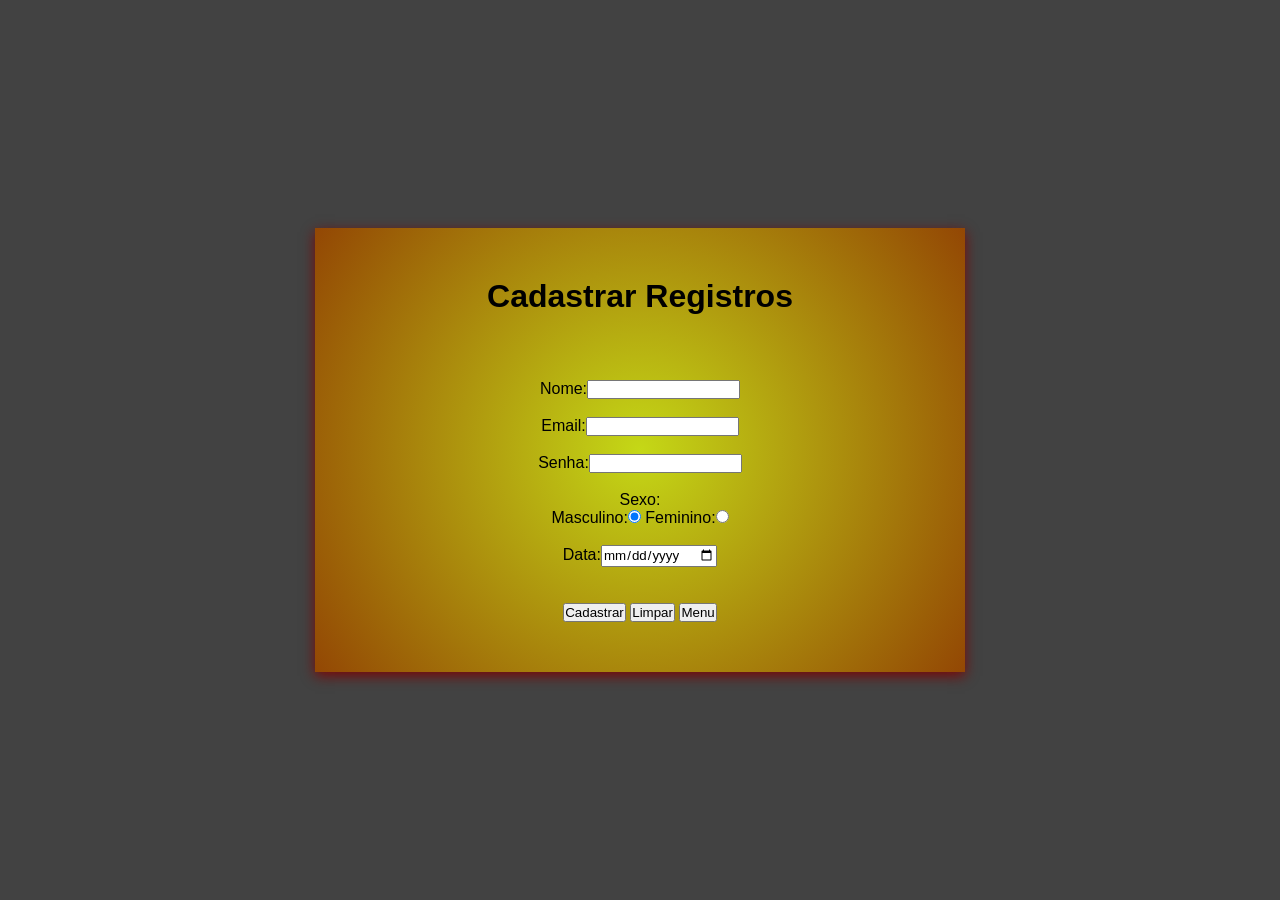
<file: crudcada.html>
<!DOCTYPE html>
<html lang="pt-br">
<head>
    <meta charset="UTF-8">
    <meta name="viewport" content="width=device-width, initial-scale=1.0">
    <title>Document</title>
    <link rel="stylesheet" href="crudcada.css">
</head>
<body>
    <div class="menu-cad">
    <h1>Cadastrar Registros</h1>
    <form method="post" action="cada.php">
        Nome:<input type="text" id="txtnome" name="txtnome" maxlength="40" required/>
        <br><br>
        Email:<input type="email" id="txtemail" name="txtemail" maxlength="40" required/>
        <br><br>
        Senha:<input type="password" id="txtsenha" name="txtsenha" maxlength="8" required/>
        <br><br>
        Sexo:<br>Masculino:<input type="radio" value="M" id="txtsexom" name="txtsexo" checked/>
        Feminino:<input type="radio" value="F" id="txtsexof" name="txtsexo"/>
        <br><br>
        Data:<input type="date" id="txtdata" name="txtdata"/>
        <br><br><br>
        <input type="submit" value="Cadastrar"/>
        <input type="reset" value="Limpar" onclick="document.getElementById('txtnome').focus();"/>
        <input type="button" value="Menu" onclick="location.href='index.html'"/>
    </form>
    </div>
</body>
</html>
</file>
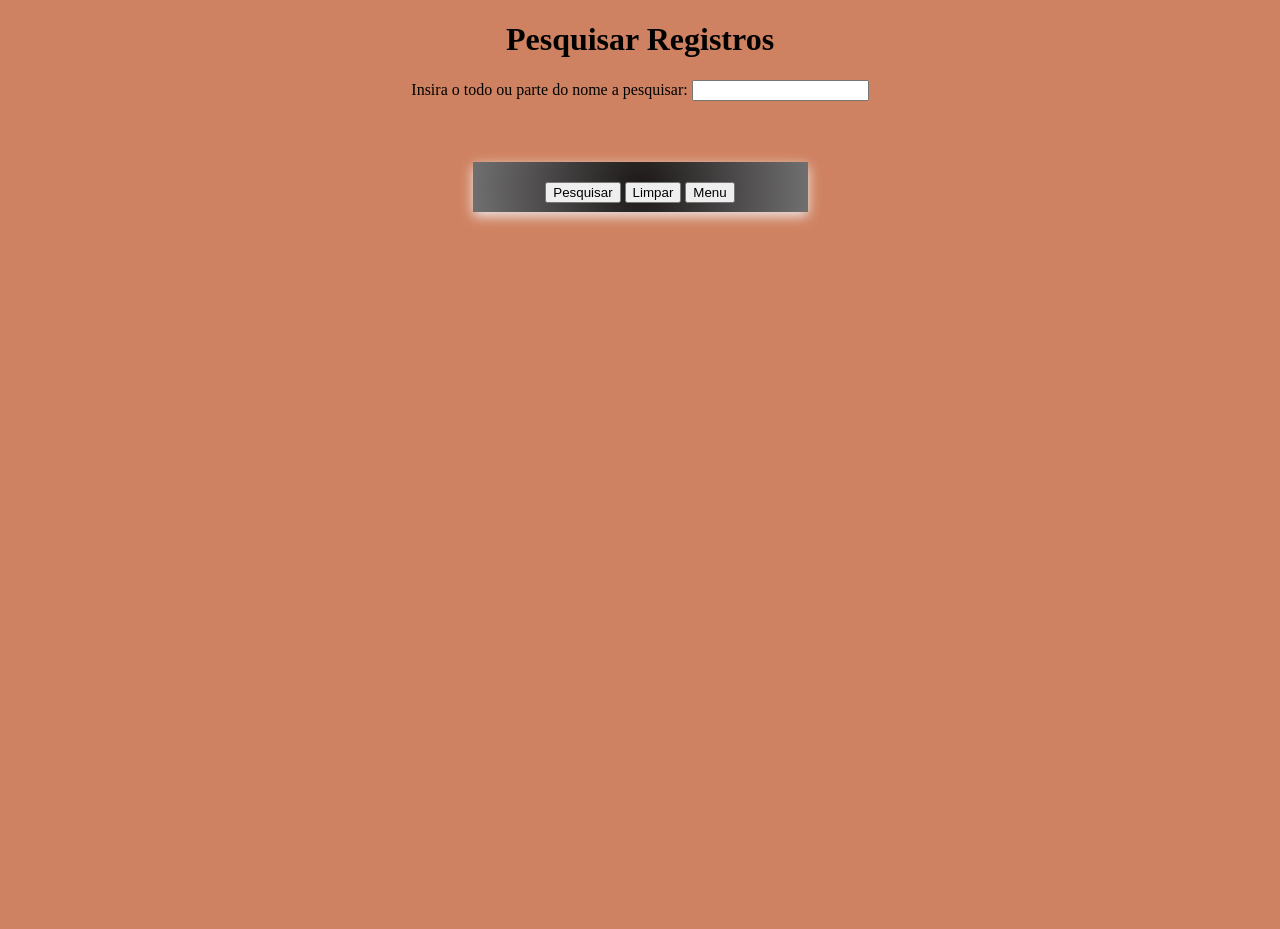
<file: pesquisa.html>
<!DOCTYPE html>
<html lang="pt-br">
<head>
    <meta charset="UTF-8">
    <meta name="viewport" content="width=device-width, initial-scale=1.0">
    <title>Document</title>
    <link rel="stylesheet" href="pesquisar.css">
    <h1 class="titulo">Pesquisar Registros</h1>
</head>
<body>
    
    
    <form name="form1" method="post" action="pesquisar.php">
           Insira o todo ou parte do nome a pesquisar:
           <input class="txtpesq" type="text" id="txtnome" name="txtnome">
           <br><br><br>
           <div class="pesq-btn">
           <input type="submit" id="pesq" name="pesq" value="Pesquisar">
           <input type="reset" value="Limpar" onclick="document.getElementById('txtnome').focus();">
           <input type="button" value="Menu" onclick="location.href='index.html'"/>
        </div>
    </form>
</body>
</html>
</file>
<file: crudcada.css>
/* Reseta margens padrão e centraliza o conteúdo na tela */
* {
    margin: 0;
    padding: 0;
    box-sizing: border-box;
    font-family:'Gill Sans', 'Gill Sans MT', Calibri, 'Trebuchet MS', sans-serif
}

body {
    background-color: #424242; 
    display: flex;
    justify-content: center;
    align-items: center;
    min-height: 100vh;
}


.menu-cad {
    width: 650px;
    padding: 50px 40px;
    background: radial-gradient(circle, #c9dd15f7 0%, #934704 100%);
    box-shadow: 0px 4px 12px rgba(124, 5, 5, 0.957);
    text-align: center;
}


.menu-cad h1 {
    color: #000000;
    font-size: 32px;
    margin-bottom: 45px;
        font-weight: bold;
}


.menu-cad {
    display: flex;
    flex-direction: column;
    gap: 20px; /* Espaçamento entre os itens */
}

.menu-cad a {
    text-decoration: none;
    color: #000000;
    font-size: 20px;
    font-weight: bold;
    transition: color 0.2s, transform 0.2s;
}

/* Efeito ao passar o mouse */
.menu-links a:hover {
    color: #ffffff;
    transform: scale(1.03);
}
</file>
<file: pesquisar.css>
body{
    background-color: rgb(207, 130, 97);
    min-height: 100vh;
}

form{
    justify-content: center;
    text-align: center;
}

.pesq-btn{
    width: 275px;
    height: 10px;
    margin: 25px auto;
    text-align: center;
    padding: 20px 30px;
    background: radial-gradient(circle, #151414f7 0%, #717071 100%);
    box-shadow: 0px 4px 12px rgba(240, 239, 239, 0.957);
}

.titulo{
    text-align: center;
    justify-content: center;
}
</file>
